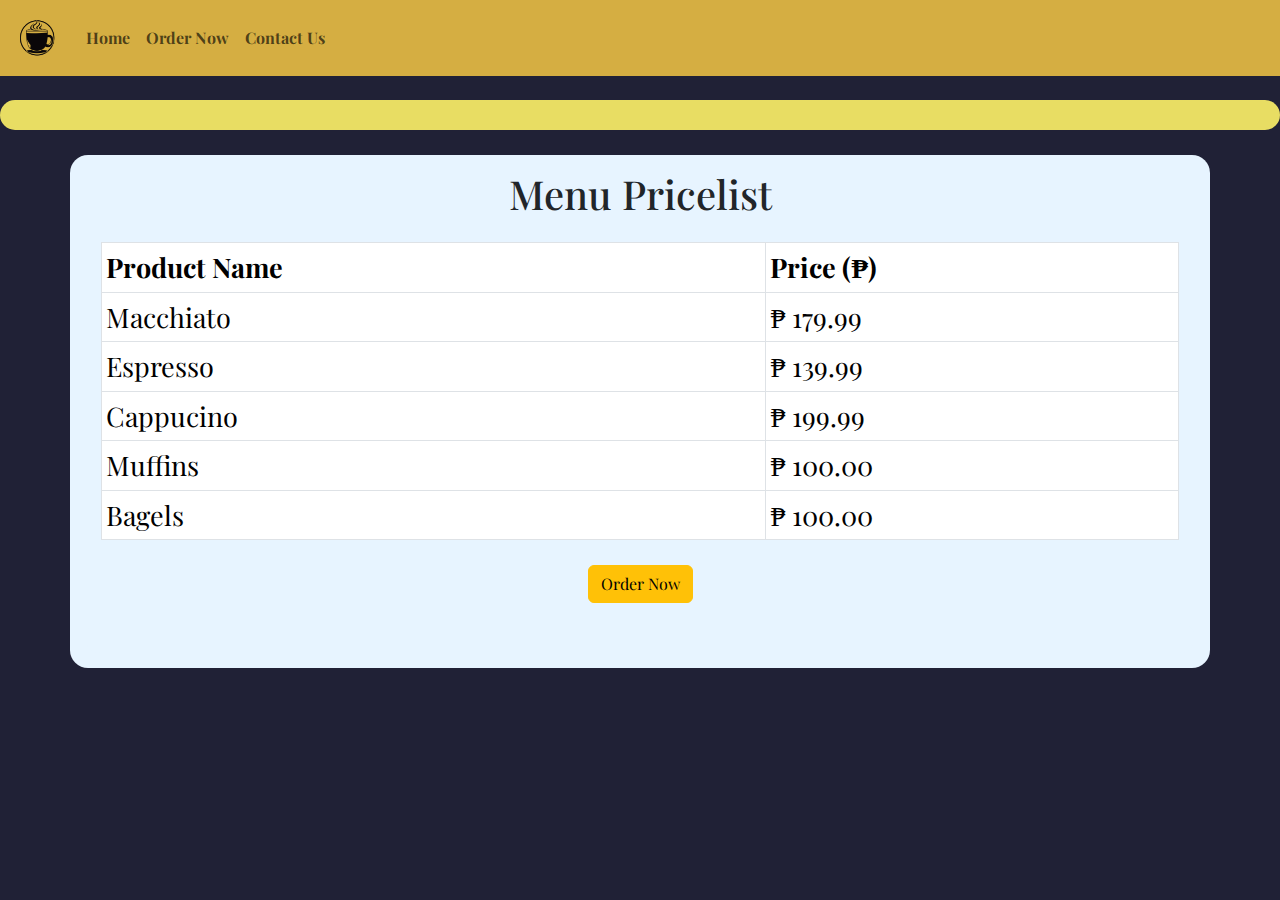
<file: index.html>
<!DOCTYPE html>
<html lang="en">
<head>
    <meta charset="UTF-8">
    <meta name="viewport" content="width=device-width, initial-scale=1.0">

    <link rel="preconnect" href="https://fonts.googleapis.com">
    <link rel="preconnect" href="https://fonts.gstatic.com" crossorigin>
    <link href="https://fonts.googleapis.com/css2?family=Oswald:wght@200..700&family=Playfair+Display:ital,wght@0,400..900;1,400..900&family=Roboto+Slab:wght@100..900&family=Sour+Gummy:ital,wght@0,100..900;1,100..900&display=swap" rel="stylesheet">

    <link href="https://cdn.jsdelivr.net/npm/bootstrap@5.3.3/dist/css/bootstrap.min.css" rel="stylesheet" integrity="sha384-QWTKZyjpPEjISv5WaRU9OFeRpok6YctnYmDr5pNlyT2bRjXh0JMhjY6hW+ALEwIH" crossorigin="anonymous">
    <link rel="stylesheet" href="https://pyscript.net/releases/2025.7.3/core.css">
    <script type="module" src="https://pyscript.net/releases/2025.7.3/core.js"></script>
	<link href="https://cdn.jsdelivr.net/npm/bootstrap@5.3.3/dist/css/bootstrap.min.css" rel="stylesheet" integrity="sha384-QWTKZyjpPEjISv5WaRU9OFeRpok6YctnYmDr5pNlyT2bRjXh0JMhjY6hW+ALEwIH" crossorigin="anonymous">
    <link rel="stylesheet" type="text/css" href="style.css">
    
    <title>Manhattan Cafe</title>
</head>
<body>

<nav class="navbar navbar-expand-sm navbar-light">
	<div class="container-fluid">
	 	<a class="navbar-brand"><img src="logo.png"></a>
	    <button class="navbar-toggler" type="button" data-bs-toggle="collapse" data-bs-target="#mynavbar">
	    <span class="navbar-toggler-icon"></span>
	    </button>
	 	<div class="collapse navbar-collapse" id="mynavbar">
	      <ul class="navbar-nav me-auto">
	        <li class="nav-item">
	          <a class="nav-link" href="index.html">Home</a>
	        </li>
	        <li class="nav-item">
	          <a class="nav-link" href="form.html">Order Now</a>
	        </li>
	        <li class="nav-item">
	          <a class="nav-link" href="contact.html">Contact Us</a>
	        </li>
	      </ul>
	   </div>
	</div>
</nav>

<br>

    <div id="div1">

    </div>
    <div class="container" id="div2">
        <h1 class="text-center">Menu Pricelist</h1>
        	<div class="container p-3 my-1">
		<table  class="table table-bordered table-sm">
			<thead>
				<tr>
					<td><b>Product Name</b></td>
					<td><b>Price (₱)</b></td>
				</tr>
			</thead>

			<tbody>
                <tr>
                    <td>Macchiato</td>
                    <td>₱ 179.99</td>
                </tr>
                <tr>
                    <td>Espresso</td>
                    <td>₱ 139.99</td>
                </tr>
                <tr>
                    <td>Cappucino</td>
                    <td>₱ 199.99</td>
                </tr>
                <tr>
                    <td>Muffins</td>
                    <td>₱ 100.00</td>
                </tr>
                <tr>
                    <td>Bagels</td>
                    <td>₱ 100.00</td>
                </tr>
            </tbody>
        </table>

        <div id="btn">
        <a href="form.html"><button class="btn btn-warning mt-2">Order Now</button></a>
        </div>
    </div>

    <div id="div3"></div>    
    <script type="py" src="main.py"></script>
</body>
</html>
</file>
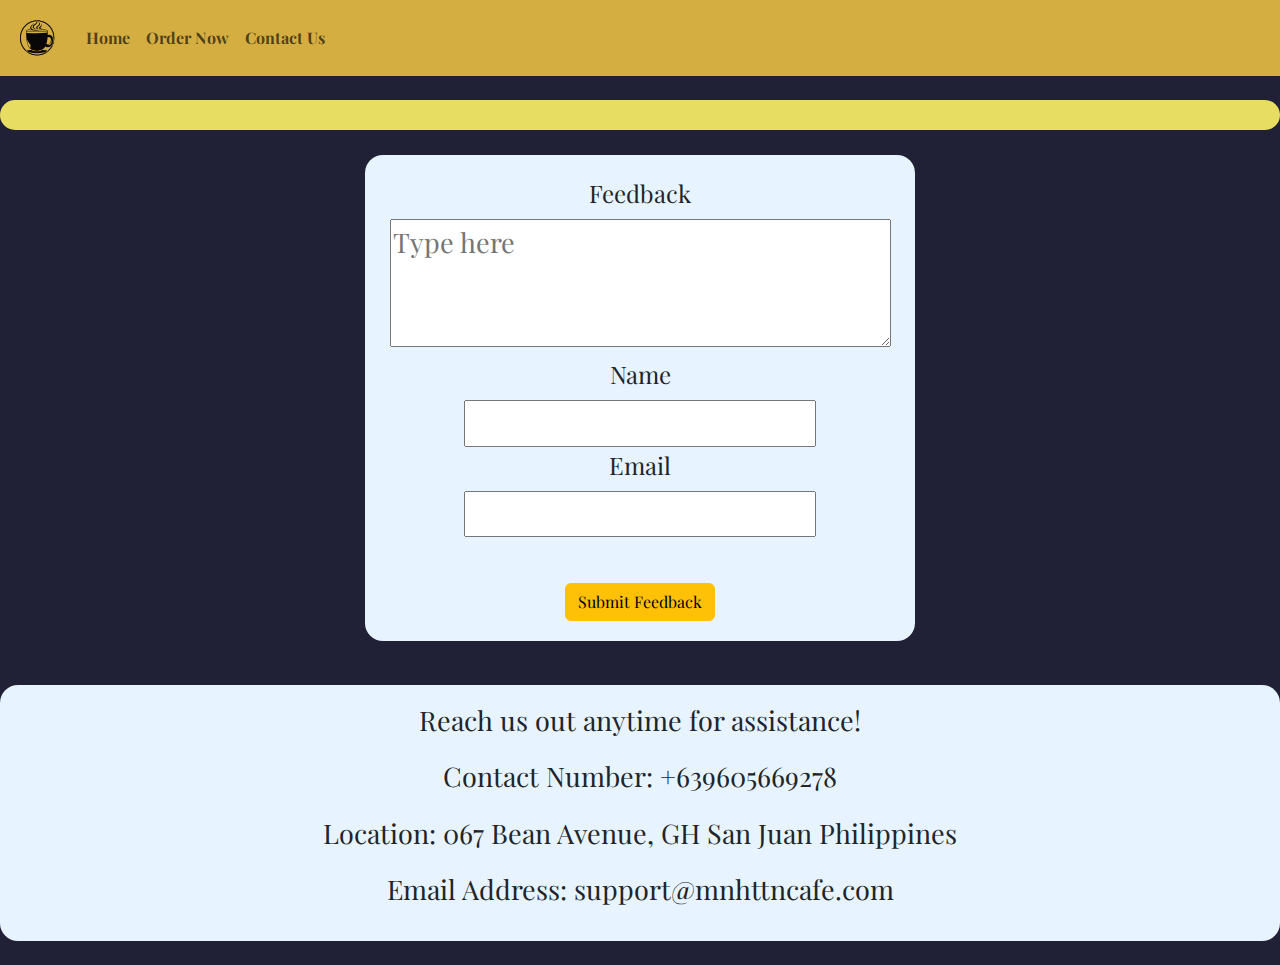
<file: contact.html>
<!DOCTYPE html>
<html lang="en">
<head>
    <meta charset="UTF-8">
    <meta name="viewport" content="width=device-width, initial-scale=1.0">

    <link rel="preconnect" href="https://fonts.googleapis.com">
    <link rel="preconnect" href="https://fonts.gstatic.com" crossorigin>
    <link href="https://fonts.googleapis.com/css2?family=Oswald:wght@200..700&family=Playfair+Display:ital,wght@0,400..900;1,400..900&family=Roboto+Slab:wght@100..900&family=Sour+Gummy:ital,wght@0,100..900;1,100..900&display=swap" rel="stylesheet">

    <link href="https://cdn.jsdelivr.net/npm/bootstrap@5.3.3/dist/css/bootstrap.min.css" rel="stylesheet" integrity="sha384-QWTKZyjpPEjISv5WaRU9OFeRpok6YctnYmDr5pNlyT2bRjXh0JMhjY6hW+ALEwIH" crossorigin="anonymous">
    <link rel="stylesheet" href="https://pyscript.net/releases/2025.7.3/core.css">
    <script type="module" src="https://pyscript.net/releases/2025.7.3/core.js"></script>
	<link href="https://cdn.jsdelivr.net/npm/bootstrap@5.3.3/dist/css/bootstrap.min.css" rel="stylesheet" integrity="sha384-QWTKZyjpPEjISv5WaRU9OFeRpok6YctnYmDr5pNlyT2bRjXh0JMhjY6hW+ALEwIH" crossorigin="anonymous">
    <link rel="stylesheet" type="text/css" href="style.css">

    <title>Contact us</title>
</head>
<body>

<nav class="navbar navbar-expand-sm navbar-light">
	<div class="container-fluid">
	 	<a class="navbar-brand"><img src="logo.png"></a>
	    <button class="navbar-toggler" type="button" data-bs-toggle="collapse" data-bs-target="#mynavbar">
	    <span class="navbar-toggler-icon"></span>
	    </button>
	 	<div class="collapse navbar-collapse" id="mynavbar">
	      <ul class="navbar-nav me-auto">
	        <li class="nav-item">
	          <a class="nav-link" href="index.html">Home</a>
	        </li>
	        <li class="nav-item">
	          <a class="nav-link" href="form.html">Order Now</a>
	        </li>
	        <li class="nav-item">
	          <a class="nav-link" href="contact.html">Contact Us</a>
	        </li>
	      </ul>
	   </div>
	</div>
</nav>

<br>

    <div id="div1">

    </div>
    <div class="container" id="contact">
		<form name="textbox" autocomplete="on" novalidate >
			<legend>Feedback</legend>
			<textarea cols="30" rows="3" placeholder="Type here"></textarea>
			<br/>
			<legend>Name</legend>
			<input type="name" name="myInput" id="userName">

			<br/>
			<legend>Email</legend>
			<input type="email" id="userEmail">

			<br/>
			<br/>
			<input type="submit" class="btn btn-warning" onclick="submitForm()" value="Submit Feedback">
		</form>
    </div>
<br>
    <div id="div3">
		<p>Reach us out anytime for assistance!</p>
		<p>Contact Number: +639605669278</p>
		<p>Location: 067 Bean Avenue, GH San Juan Philippines</p>
		<p>Email Address: support@mnhttncafe.com</p>
	</div>
<br/>
    <script type="py" src="contact.py"></script>
</body>
</html>
</file>
<file: style.css>
body {
            background-color: rgb(32, 33, 54);
            font-family: "Playfair Display", serif;
        }
        
        div#div1 {
            text-align: center;
            color: black;
            background-color: rgb(232, 221, 99);
            font-size: 33px;
            padding: 15px;
            border-radius: 18px;
            margin-bottom: 25px;          
            
        }

        div#div2 {
            font-size: 27px;
            background-color: rgb(231, 244, 255);
            padding: 15px;
            border-radius: 18px;
            margin-bottom: 20px;           
        }

        div#div3 {
            text-align: center;
            font-size: 27px;
            background-color: rgb(231, 244, 255);
            padding: 15px;
            border-radius: 18px;                   
        }

        div#btn {
            text-align: center;
        }

        .navbar {
            background-color: rgb(213, 174, 66);
            font-weight: bold;
        }

        h1 {
            text-align: center;
        }
        
        img {
            width: 50px;
            border-radius: 50px;
        }

        div#contact {
            text-align: center;
            font-size: 27px;
            background-color: rgb(231, 244, 255);
            padding: 20px;
            border-radius: 18px;
            margin-bottom: 20px;
            width: 550px;
        }
</file>
